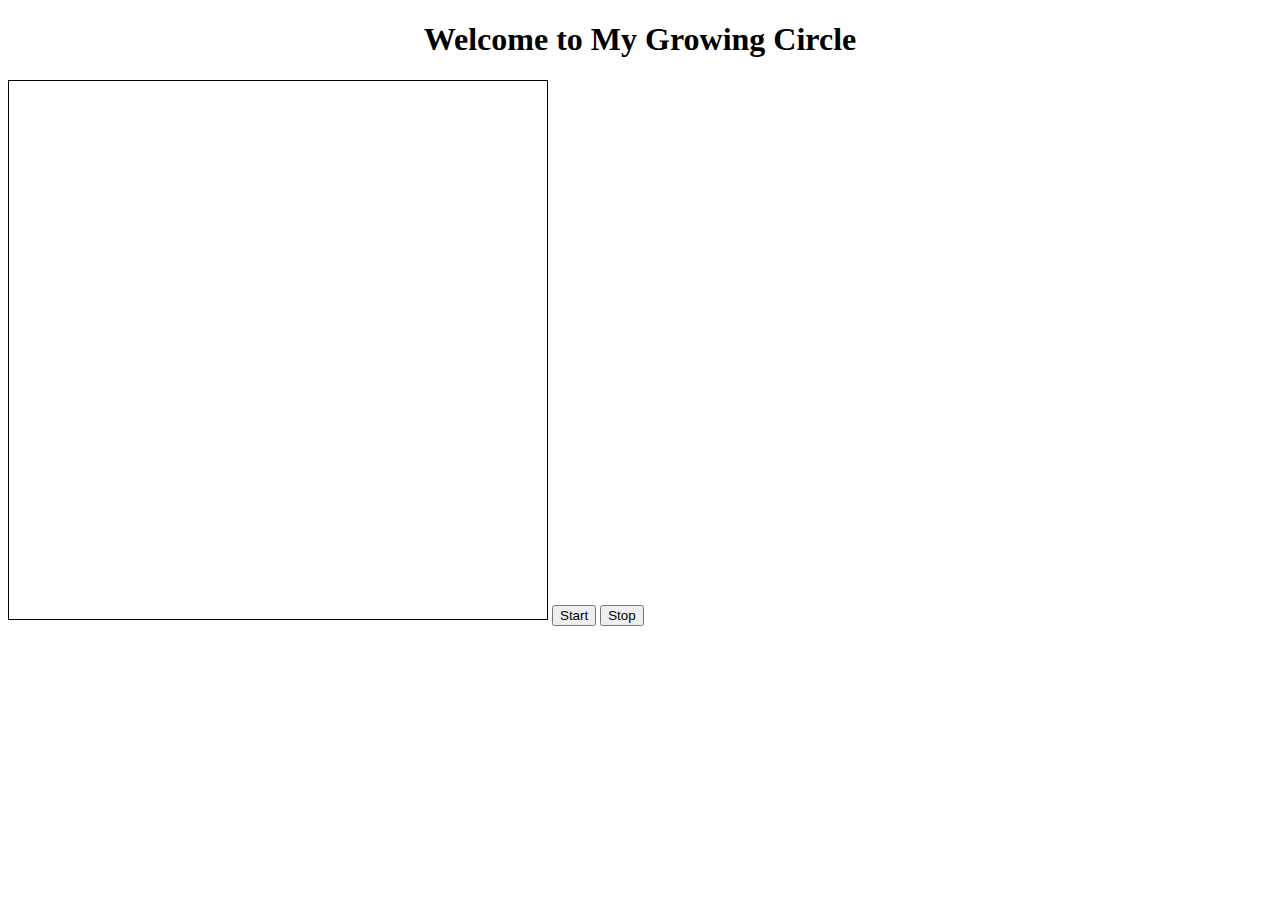
<file: hw02/index.html>
<!DOCTYPE html>
<html>
	<head>
		<head>
			<title> Animation! </title>
		</head>
		<body>
			<center>
		<h1> Welcome to My Growing Circle </h1>
			</center>
		<canvas height = "538" width = "538" id = "playground"style="border:1px solid #000000;">
		</canvas>
		<button id="start">Start</button>
    <button id="stop"> Stop</button>
	<script src = "animate.js"></script>
	</body>
</html>
</file>
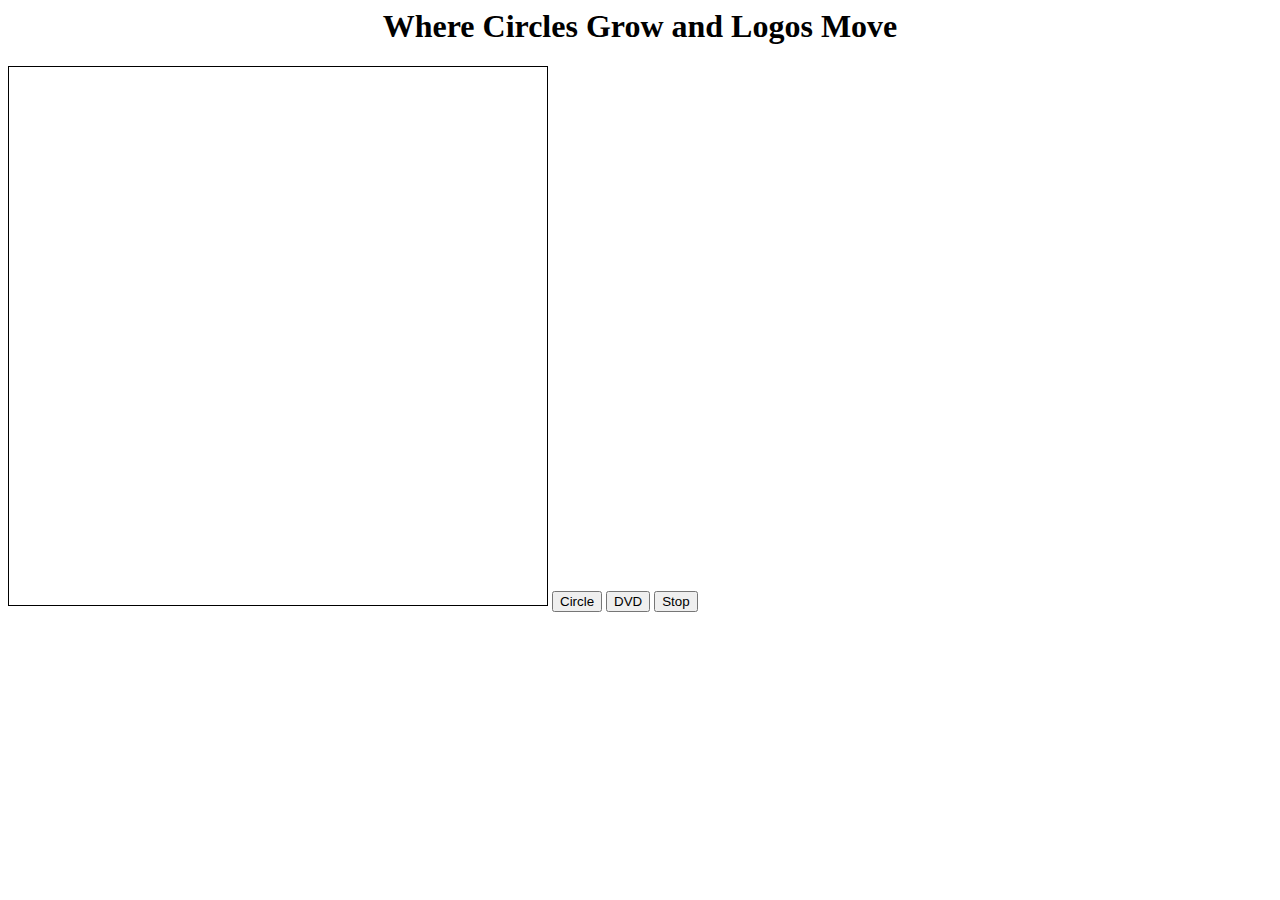
<file: hw03/index.html>
<Mary McGreal
SoftDev2 pd 3
HW#03 - Are We Ever Going to Start the Movie?
2016-02-24> 

<!DOCTYPE html>
<html>
	<head>
		<head>
			<title> Animation! </title>
		</head>
		<body>
			<center>
		<h1> Where Circles Grow and Logos Move </h1>
			</center>
		<canvas height = "538" width = "538" id = "playground"style="border:1px solid #000000;">
		</canvas>
		<button id="start">Circle</button>
		<button type="button" id = "devede">DVD</button> 
    <button id="stop"> Stop</button>
	<script src = "animate.js"></script>
	</body>
</html>
</file>
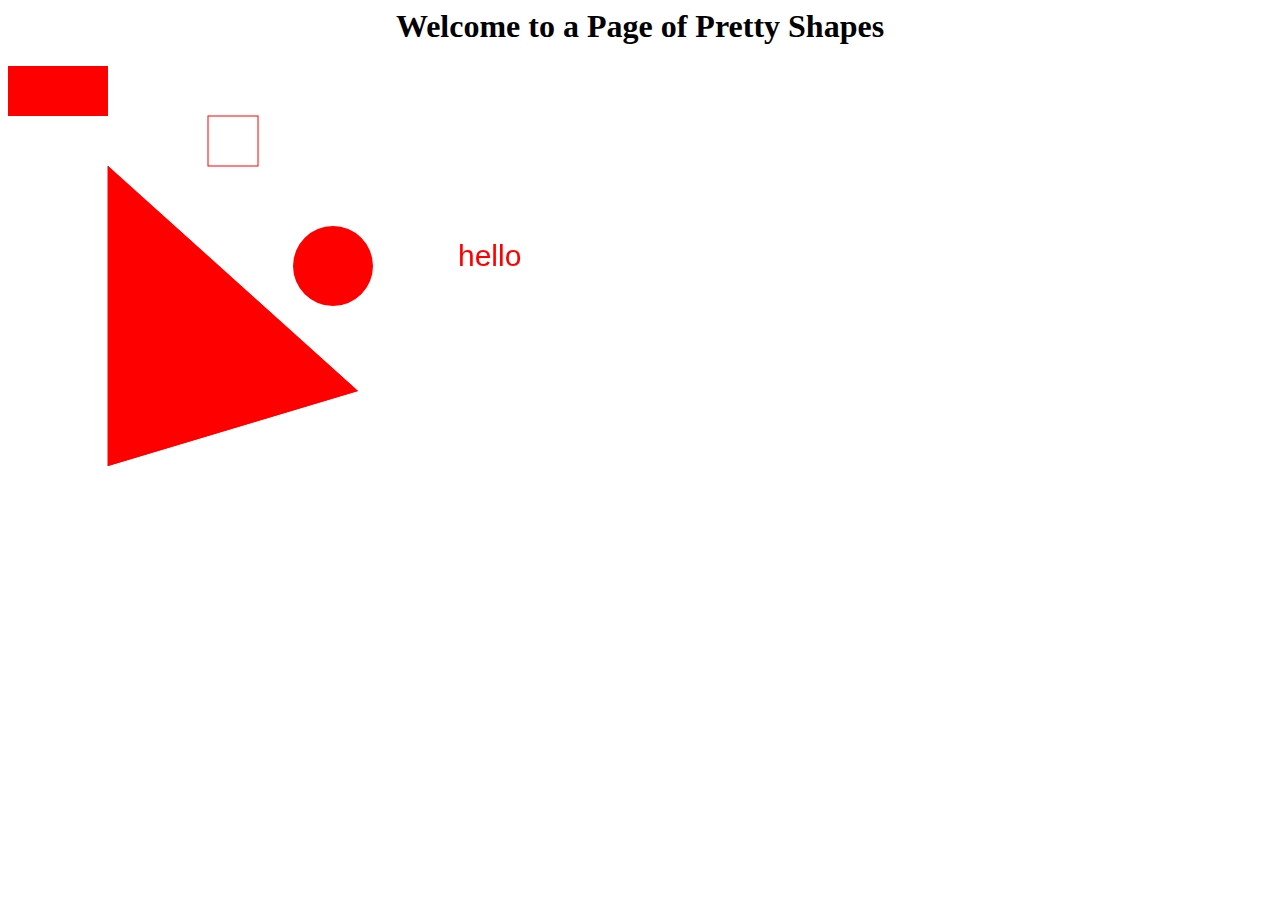
<file: hw01/canvas/index.html>
<DOCUMENT>
<html>
	<head>
		<head>
			<title> Pretty Shapes </title>
		</head>
		<body>
			<center>
		<h1> Welcome to a Page of Pretty Shapes </h1>
			</center>
		<canvas height = "538" width = "538" id = "ftb2maga">
		</canvas>
	<script src = "canvas.js"></script>
	</body>
</html>
</file>
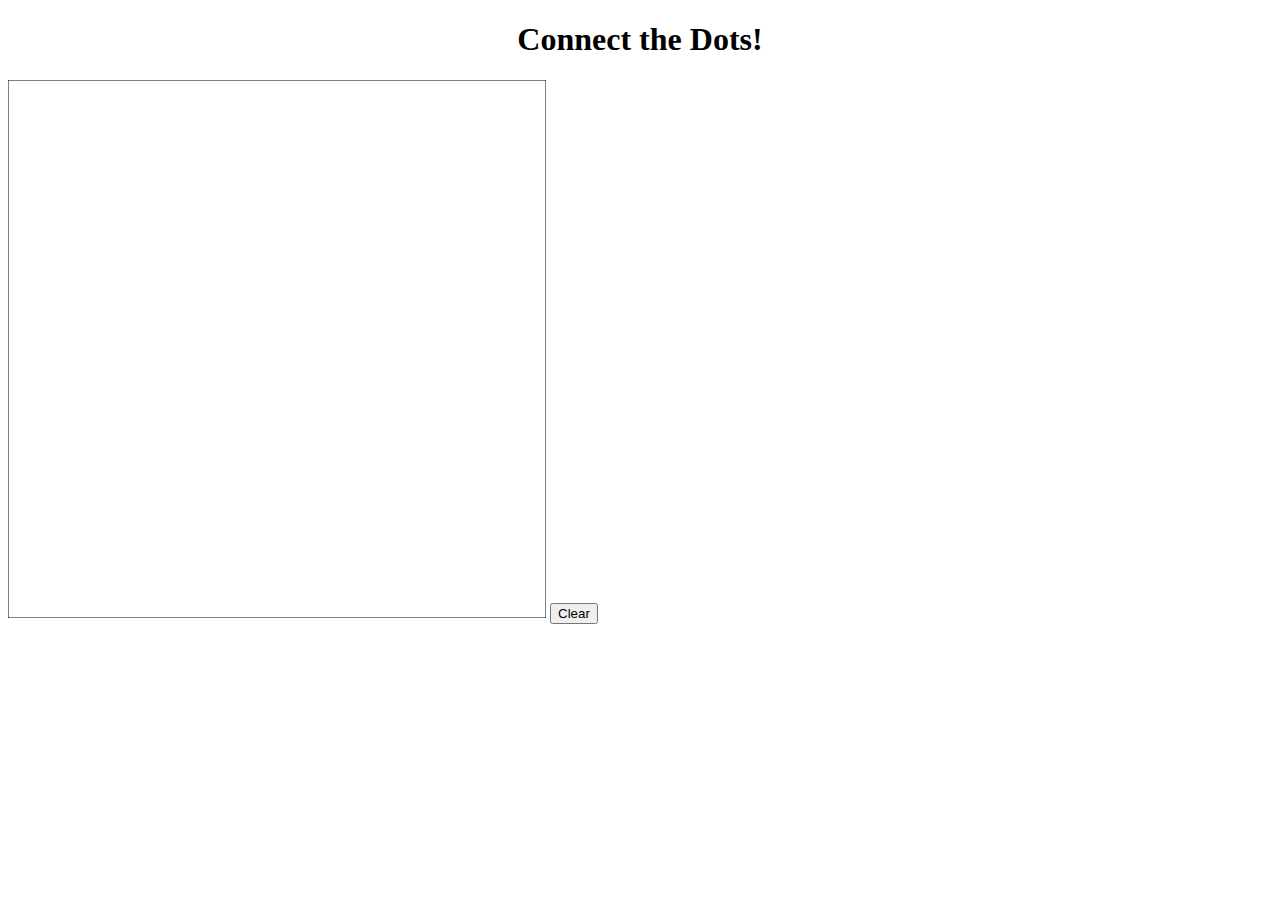
<file: hw01/connect_the_dots/index.html>
<!DOCTYPE HTML>
<html>
	<head>
		<head>
			<title> Dots </title>
		</head>
		<body>
			<center>
		<h1> Connect the Dots! </h1>
			</center>
		<canvas height = "538" width = "538" id = "playground">
		</canvas>
		 <button id="clear"> Clear </button>
	<script src = "dotconn.js"></script>
	</body>
</html>
</file>
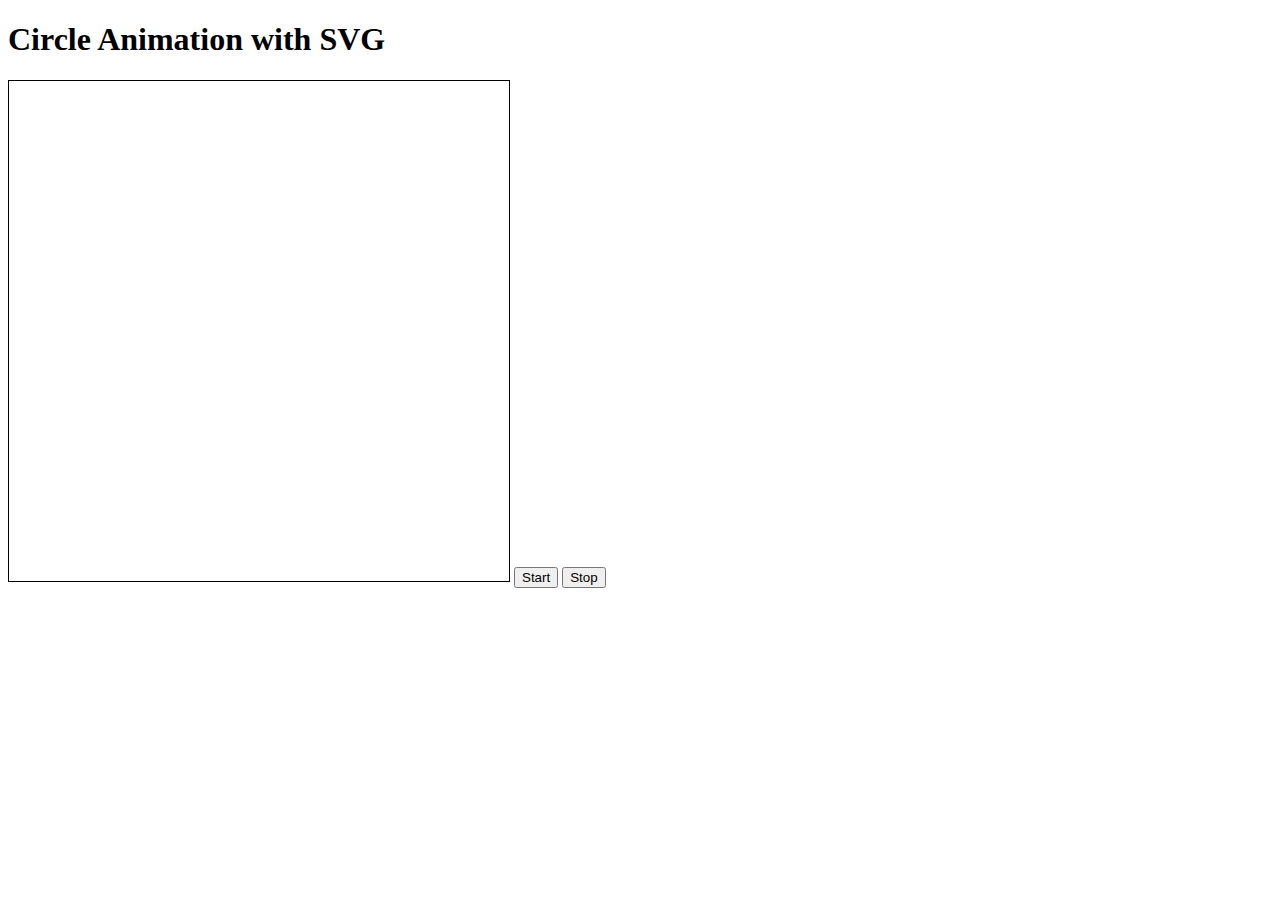
<file: hw04/svg.html>
<!DOCTYPE html>
<html>
	<head> <title> SVG Demo </title> </head>
	<body>
		<h1> Circle Animation with SVG </h1>
		<svg id = "vimage" height = "500" width="500" style="border: 1px solid;">
		</svg>
		<button type="button" id = "start"> Start </button> 
    	<button type="button" id = "stop"> Stop </button> 
	</body>
	<script src="svg.js">
	</script>
	</html>
</file>
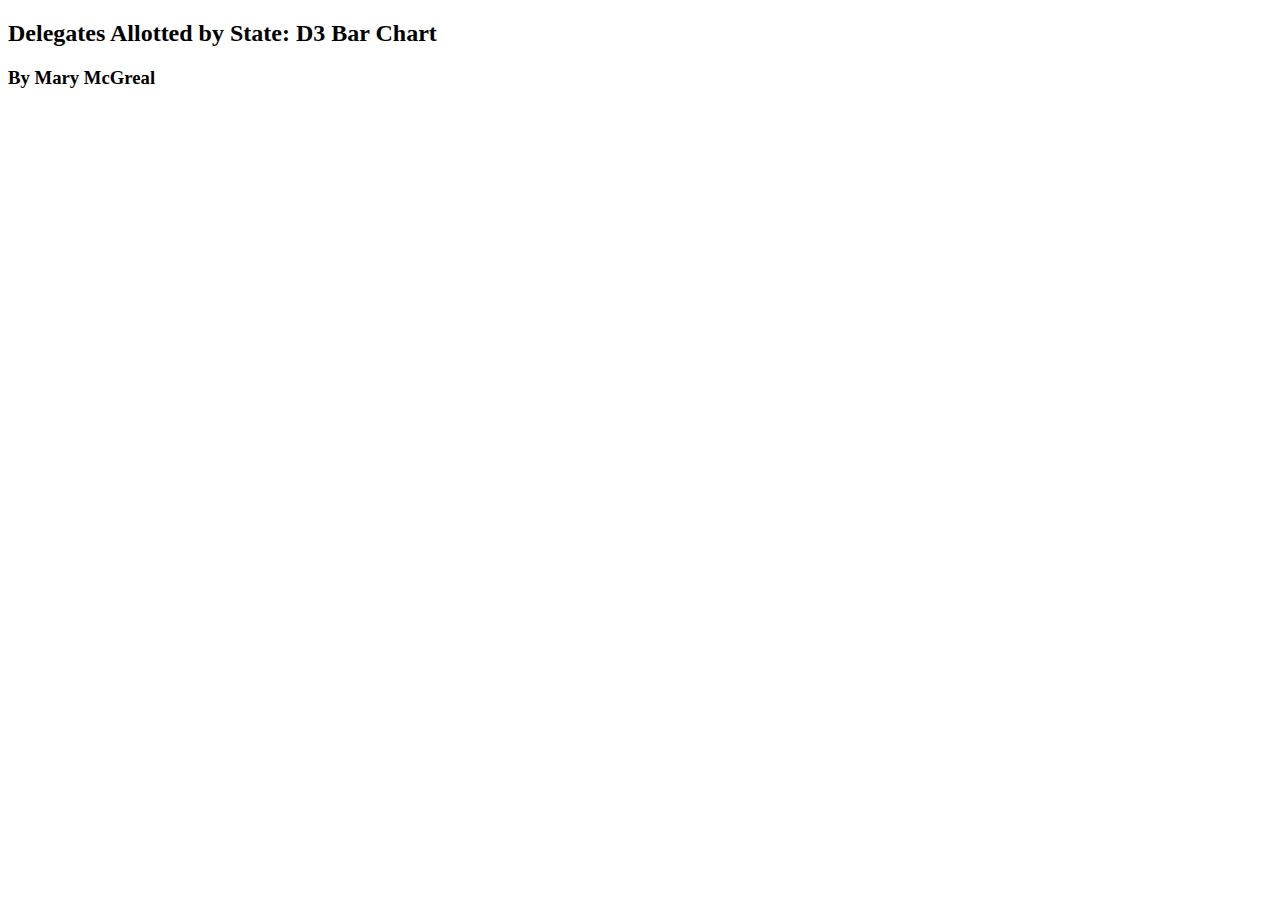
<file: hw05/box_charts.html>
<!DOCTYPE html>
<html>

<head>
	<meta charset="UTF-8">
	<link rel="stylesheet" href="css/style.css">
	 <title> Democratic Delegates </title>
	 <h2> Delegates Allotted by State: D3 Bar Chart </h3>
    <h3> By Mary McGreal</h4>
</head>

<body>
<div class="chart">
</div>
<script src="http://d3js.org/d3.v3.min.js" charset="utf-8"></script>
<script src="index.js"></script>
</body>
</html>
</file>
<file: hw05/css/style.css>
/*
Mary McGreal
SoftDev pd 3
HW05- The Best Defense Against Tyranny...
2016-02-23
*/

.chart div {
  font: 10px sans-serif;
  text-align: right;
  padding: 7px;
  margin: 2px;
  color: white;
}
</file>
